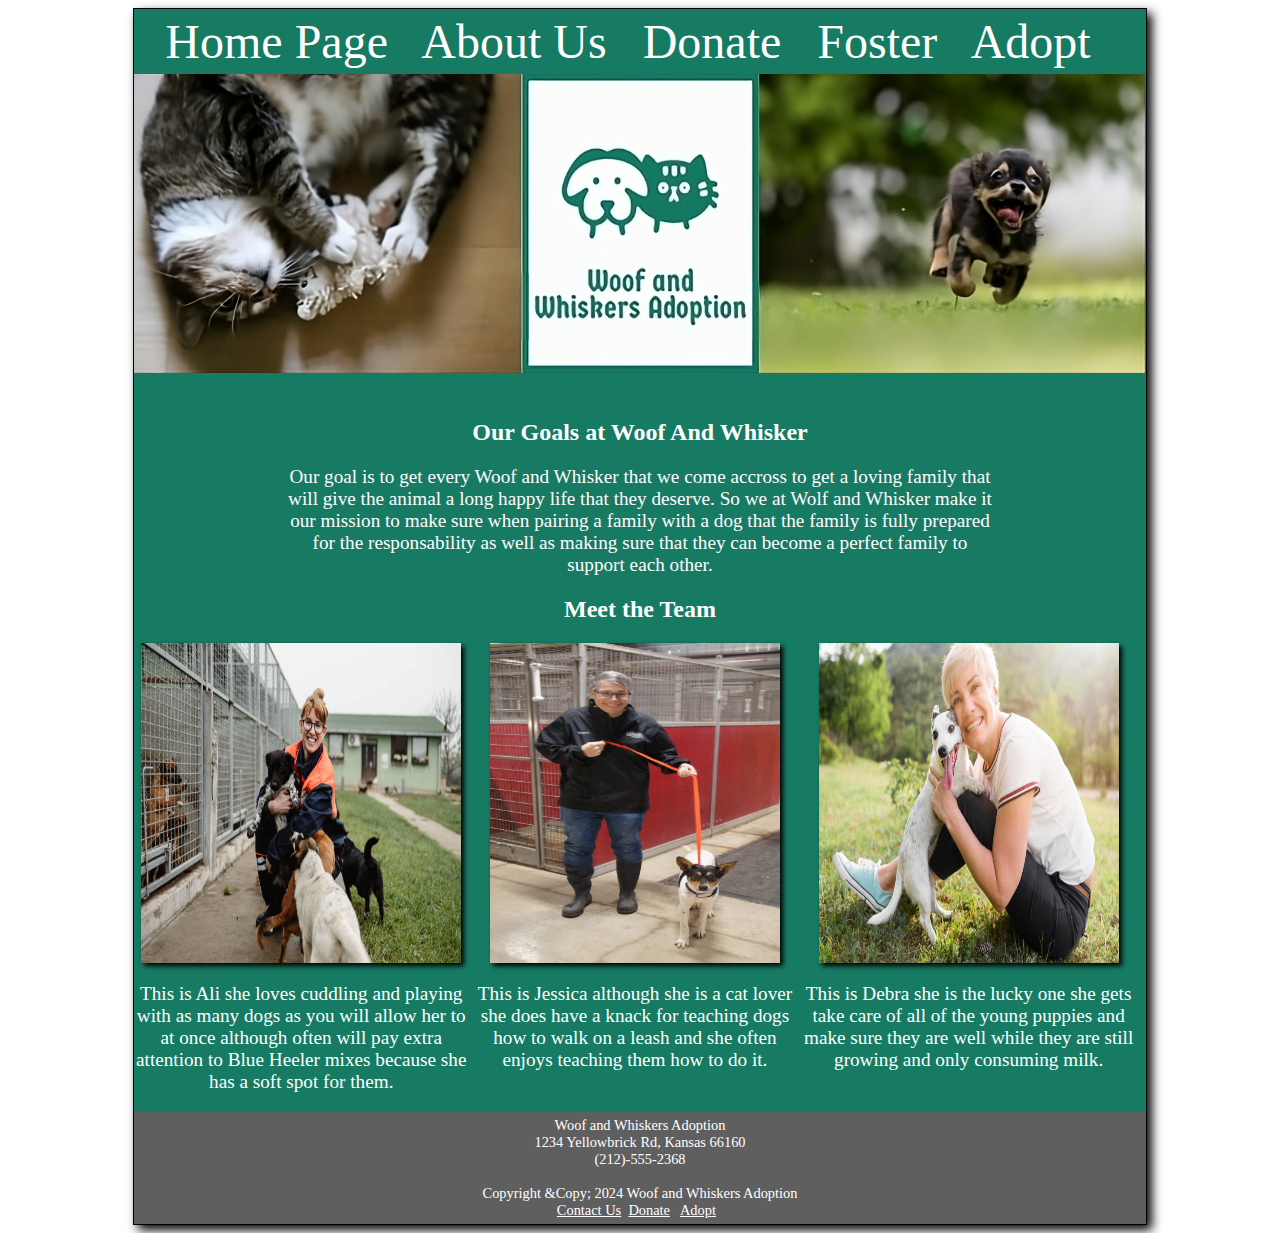
<file: aboutus.html>
<!doctype html>
<html lang="en">
	<head>
		<title>Woof and Whiskers Adoption</title>
		<meta charset="utf-8">
		<link rel="stylesheet"  href="webproject.css">
	</head>
	<body>
		<div id="wrapper">
		<nav>
			<a href="index.html">Home Page</a> &nbsp;
			<a href="aboutus.html">About Us</a> &nbsp;
			<a href="donate.html">Donate</a> &nbsp;
			<a href="foster.html">Foster</a> &nbsp;
			<a href="Adopt.html">Adopt</a> &nbsp;
		</nav>
		
		<div id="coverpage"></div>
		
		<main> 
			<h2>Our Goals at Woof And Whisker</h2>
			<p class="center">Our goal is to get every Woof and Whisker that we come accross to get a loving family that will give the animal a long happy life that they deserve. So we at Wolf and Whisker make it our mission to make sure when pairing a family with a dog that the family  is fully prepared for the responsability as well as making sure that they can become a perfect family to support each other.</p>
			
			<h2>Meet the Team</h2>
			<section>
				<div id="Ali"></div>
				<p>This is Ali she loves cuddling and playing with as many dogs as you will allow her to at once although often will pay extra attention to Blue Heeler mixes because she has a soft spot for them.
			</section>	
			<section>
				<div id="Jessica"></div>
				<p>This is Jessica although she is a cat lover she does have a knack for teaching dogs how to walk on a leash and she often enjoys teaching them how to do it.</p>
			</section>	
			<section>
				<div id="Debra"></div>
				<p>This is Debra she is the lucky one she gets take care of all of the young puppies and make sure they are well while they are still growing and only consuming milk.</p>
			</section>	
			
		</main>
		
		<footer>	
			<div> 
				 Woof and Whiskers Adoption
				<br>1234 Yellowbrick Rd, Kansas 66160
				<br>(212)-555-2368
			</div>

				<br> Copyright &Copy; 2024 Woof and Whiskers Adoption
				<br> <a href="mailto:Jdvora27@stu.jjc.edu">Contact Us</a>&nbsp;
				<a href="donate.html">Donate</a> &nbsp;
				<a href="Adopt.html">Adopt</a> &nbsp;
				
		</footer>
		</div>	
	</body>
</html>
</file>
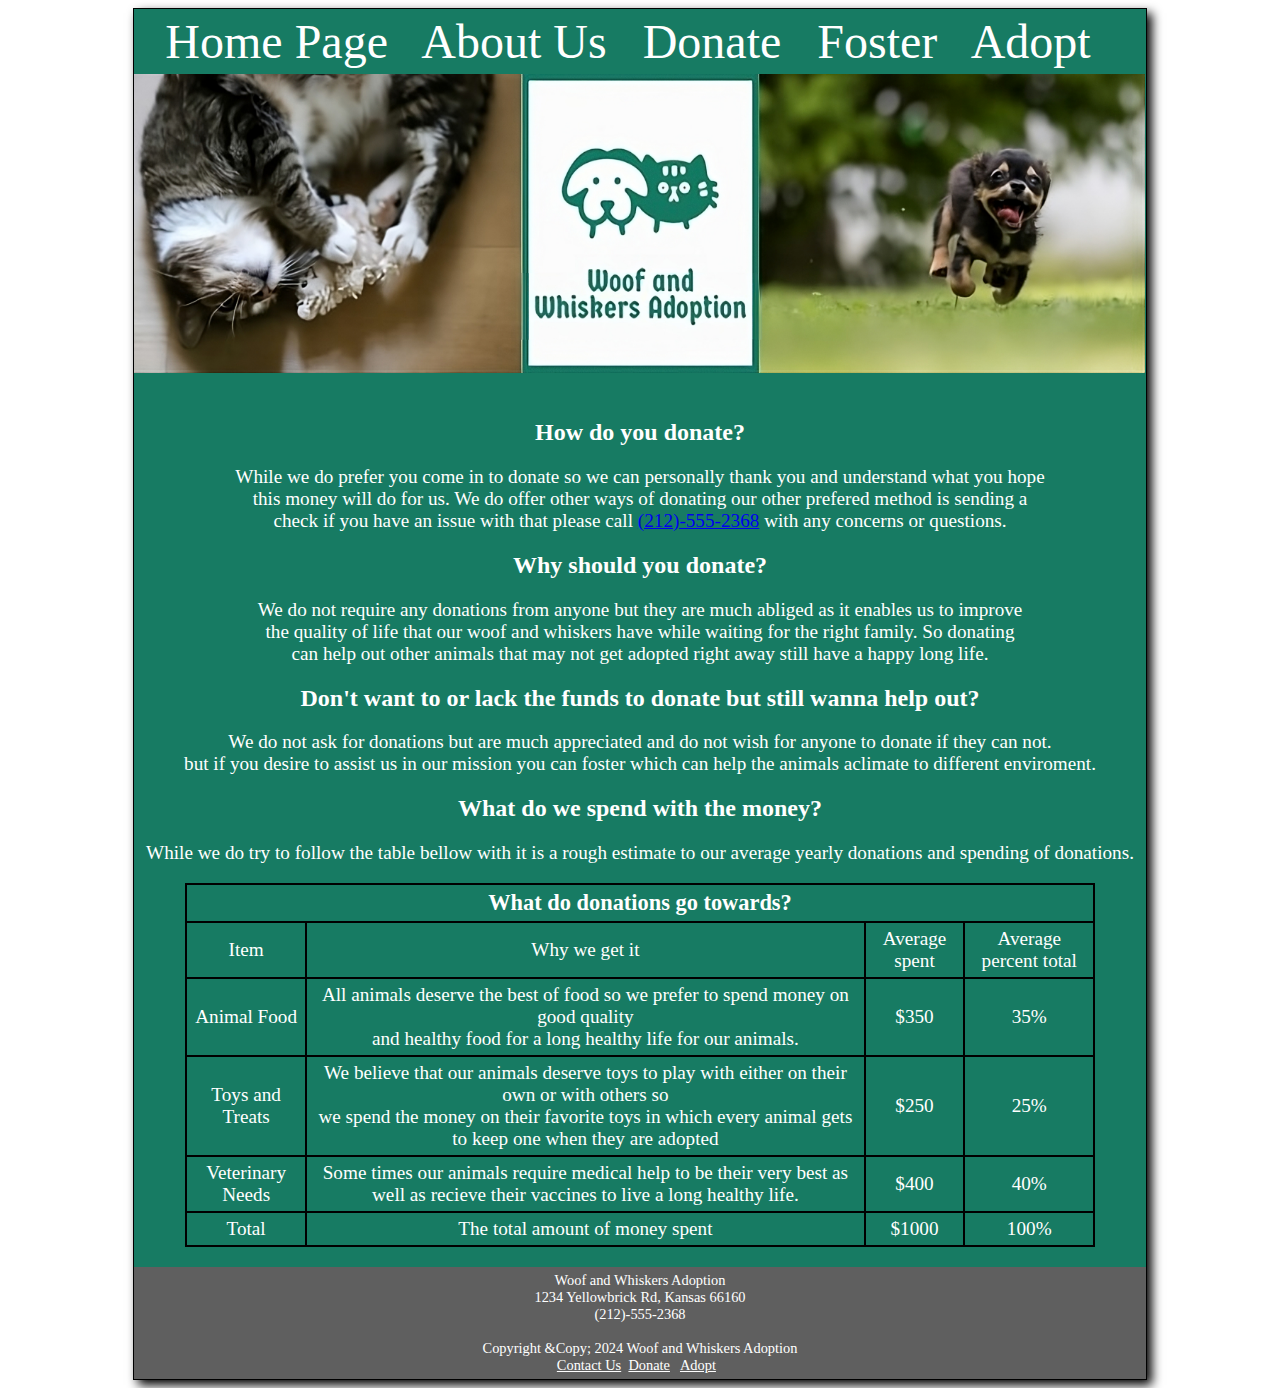
<file: donate.html>
<!doctype html>
<html lang="en">
	<head>
		<title>Woof and Whiskers Adoption</title>
		<meta charset="utf-8">
		<link rel="stylesheet"  href="webproject.css">
	</head>
	<body>
		<div id="wrapper">
		<nav>
			<a href="index.html">Home Page</a> &nbsp;
			<a href="aboutus.html">About Us</a> &nbsp;
			<a href="donate.html">Donate</a> &nbsp;
			<a href="foster.html">Foster</a> &nbsp;
			<a href="Adopt.html">Adopt</a> &nbsp;
		</nav>
		
		<div id="coverpage"></div>
		
		<main> 
					<h2>How do you donate&#63;</h2>
					<p>While we do prefer you come in to donate so we can personally thank you and understand what you hope<br> this money will do for us. We do offer other ways of donating our other prefered method is sending a<br> check if you have an issue with that please call <a href="tel:212-555-2368">(212)-555-2368</a> with any concerns or questions.</p>
			
					<h2>Why should you donate&#63;</h2>
					<p> We do not require any donations from anyone but they are much abliged as it enables us to improve<br> the quality of life that our woof and whiskers have while waiting for the right family. So donating<br> can help out other animals that may not get adopted right away still have a happy long life.</p>
					
					<h2>Don't want to or lack the funds to donate but still wanna help out&#63;</h2>
					<p>We do not ask for donations but are much appreciated and do not wish for anyone to donate if they can not.<br> but if you desire to assist us in our mission you can foster which can help the animals aclimate to different enviroment.</p>
					
					<h2>What do we spend with the money&#63;</h2>
					<p>While we do try to follow the table bellow with it is a rough estimate to our average yearly donations and spending of donations. </p>
					

			<table>
				<tr>
					<th colspan="4">What do donations go towards?</th>
				</tr>	
				<tr>
					<td>Item</td>
					<td>Why we get it</td>
					<td>Average spent</td>
					<td>Average percent total</td>
				</tr>
				<tr>
					<td>Animal Food</td>
					<td>All animals deserve the best of food so we prefer to spend money on good quality
					<br>and healthy food for a long healthy life for our animals.</td>
					<td>$350</td>
					<td>35%</td>
				</tr>
				<tr>
					<td>Toys and Treats</td>
					<td>We believe that our animals deserve toys to play with either on their own or with others so
					<br>we spend the money on their favorite toys in which every animal gets to keep one when they are adopted </td>
					<td>$250</td>
					<td>25%</td>
				</tr>
				<tr>
					<td>Veterinary Needs</td>
					<td>Some times our animals require medical help to be their very best as well as recieve their vaccines to live a long healthy life.</td>
					<td>$400</td>
					<td>40%</td>
				</tr>
				<tr>
					<td>Total</td>
					<td>The total amount of money spent</td>
					<td>$1000</td>
					<td>100%</td>
				</tr>
			
			</table>
		</main>
		<footer>	
			<div> 
				 Woof and Whiskers Adoption
				<br>1234 Yellowbrick Rd, Kansas 66160
				<br>(212)-555-2368
			</div>

				<br> Copyright &Copy; 2024 Woof and Whiskers Adoption
				<br> <a href="mailto:Jdvora27@stu.jjc.edu">Contact Us</a>&nbsp;
				<a href="donate.html">Donate</a> &nbsp;
				<a href="Adopt.html">Adopt</a> &nbsp;
				
		</footer>
		</div>	
	</body>
</html>
</file>
<file: webproject.css>
#wrapper{
		Width: 80%;
		min-width: 960px;
		max-width: 2048px;
		margin-right: auto;
		margin-left: auto;
		background-color: #177b63;
		border: 1px solid #000000;
		box-shadow: 5px 5px 10px;
		}
	
	#coverpage{
		height: 300px;
		width: auto;
		Background-image:url(images/coverpage.jpg);
		background-repeat: no-repeat;
		background-size: 100% 92%;
		padding-bottom: 25px;
		}
		
	#family{
		height: 320px;
		width: 215px;
		Background-image:url(images/familydog.jpg);
		background-repeat: no-repeat;
		background-size: 100% 100%;
		margin: auto;
		box-shadow: 3px 3px 5px;
		}
		
	#sitdog{
		height: 320px;
		width: 215px;
		Background-image:url(images/sitdog.jpg);
		background-repeat: no-repeat;
		background-size: 100% 100%;
		margin: auto;
		margin-bottom: 20px;
		box-shadow: 3px 3px 5px;
		}
		
	#Ali{
		height: 320px;
		width:320px;
		Background-image:url(images/Ali.jpg);
		background-repeat: no-repeat;
		background-size: 100% 100%;
		margin: auto;
		margin-bottom: 20px;
		box-shadow: 3px 3px 5px;
		}
		
	#Jessica{
		height: 320px;
		width: 290px;
		Background-image:url(images/Jessica.jpg);
		background-repeat: no-repeat;
		background-size: 100% 100%;
		margin: auto;
		margin-bottom: 20px;
		box-shadow: 3px 3px 5px;
		}
	
	#Debra{
		height: 320px;
		width: 300px;
		Background-image:url(images/Debra.jpg);
		background-repeat: no-repeat;
		background-size: 100% 100%;
		margin: auto;
		margin-bottom: 20px;
		box-shadow: 3px 3px 5px;
		}
		
	#Kittens{
		height: 320px;
		width: 350px;
		Background-image:url(images/Kittens.jpg);
		background-repeat: no-repeat;
		background-size: 100% 100%;
		margin: auto;
		margin-bottom: 20px;
		box-shadow: 3px 3px 5px;
		}
		
	#Puppy{
		height: 320px;
		width: 350px;
		Background-image:url(images/3dogs.jpg);
		background-repeat: no-repeat;
		background-size: 100% 100%;
		margin: auto;
		margin-bottom: 20px;
		box-shadow: 3px 3px 5px;
		}
	
	#submit {
			grid-column: 2/3;
			width:9em
		}
	
	#blackdog{
		height: 320px;
		width: 350px;
		Background-image:url(images/blackdog.jpg);
		background-repeat: no-repeat;
		background-size: 100% 100%;
		margin: auto;
		margin-bottom: 20px;
		box-shadow: 3px 3px 5px;
		}
	
	#dogwrope{
		height: 320px;
		width: 350px;
		Background-image:url(images/dogwrope.jpg);
		background-repeat: no-repeat;
		background-size: 100% 100%;
		margin: auto;
		margin-bottom: 20px;
		box-shadow: 3px 3px 5px;
		}
		
	#dogyawning{
		height: 320px;
		width: 350px;
		Background-image:url(images/dogyawning.jpg);
		background-repeat: no-repeat;
		background-size: 100% 100%;
		margin: auto;
		margin-bottom: 20px;
		box-shadow: 3px 3px 5px;
		}
	
	#twindog{
		height: 320px;
		width: 350px;
		Background-image:url(images/twindog.jpg);
		background-repeat: no-repeat;
		background-size: 100% 100%;
		margin: auto;
		margin-bottom: 20px;
		box-shadow: 3px 3px 5px;
		}
		
	#blackcat{
		height: 320px;
		width: 350px;
		Background-image:url(images/blackcat.jpg);
		background-repeat: no-repeat;
		background-size: 100% 100%;
		margin: auto;
		margin-bottom: 20px;
		box-shadow: 3px 3px 5px;
		}
	
	#catpiano{
		height: 320px;
		width: 350px;
		Background-image:url(images/catpiano.jpg);
		background-repeat: no-repeat;
		background-size: 100% 100%;
		margin: auto;
		margin-bottom: 20px;
		box-shadow: 3px 3px 5px;
		}
		
	#sleepycat{
		height: 320px;
		width: 350px;
		Background-image:url(images/sleepycat.jpg);
		background-repeat: no-repeat;
		background-size: 100% 100%;
		margin: auto;
		margin-bottom: 20px;
		box-shadow: 3px 3px 5px;
		}
	
	#babycat{
		height: 320px;
		width: 350px;
		Background-image:url(images/babycat.jpg);
		background-repeat: no-repeat;
		background-size: 100% 100%;
		margin: auto;
		margin-bottom: 20px;
		box-shadow: 3px 3px 5px;
		}
		
	.home{
		font-size:1.2em;
		color: #FFFFFF;
	}
	
	.white{
		color: #FFFFFF;
		font-size: 0.9em;
		}
	
	
	main{
		margin-bottom: 20px;
		}
	
	section{
		float: left;
		width: 33%;
		}
	
	nav{
		text-align: center;
		font-size: 3em;
		padding-top: 5px;
		padding-bottom:5px;
		border:2px #000000;
	}
	
	nav a {
		text-decoration: none;
		color: #ffffff;
		}
		
	nav a:link {
		color: #ffffff;
		}
		
	nav a:visited {
		color: #ffffff;
		}
		
	nav a:hover {
		color: #fcfc03;
		}

	p {
		text-align: center;
		color: #FFFFFF;
		font-size:1.2em;
		}
		
	h2{
		text-align: center;
		color: #FFFFFF
		}
		
	footer{
		padding-top: 5px;
		padding-bottom:5px;
		color: #FFFFFF;
		text-align: center;
		font-size: 0.9em;
		background-color: #5F5F5f;
		clear:both
		}
	
	footer a:link {
		color: #FFFFFF;
		}
	
	table {
		border: 2px solid #000000;
		width:90%;
		border-collapse: collapse;
		color: #FFFFFF;
		margin-left: auto;
		margin-right: auto;
		margin-top: 5px;
		}
	
	th {
		padding: 5px;
		border: 2px solid #000000;
		color: #FFFFFF;
		font-size: 1.4em;
		}
		
	td {
		padding: 5px;
		border: 2px solid #000000;
		text-align: center;
		color: #FFFFFF;
			font-size: 1.2em;
		}
		
	form { 
		padding-right: 12em;
		display: flex;
        flex-direction: column;
		width: 60%;
		display: grid;
		grid-template-columns:  10em;
		grid-gap: 1em;
		color: #FFFFFF;
		font-size: 1.2em;
		margin: auto;
		 }
	
	label{
		text-align:right;
	}
	
	input, textarea {
		margin-bottom: 0.5em;
	}
	
	input {
	  background-color:white;
	  border: solid 2px;
	  color: black;
	  text-decoration: none;
	  margin: 2px 2px;
	  padding: 10px;
	  cursor: pointer;
		}
	
	textarea {
	  background-color:white;
	  border: solid 2px;
	  color: black;
	  text-decoration: none;
	  margin: 2px 2px;
	  padding: 10px ;
	  cursor: pointer;
		}
	
	.center{
		height:auto;
		width:70%;
		margin: auto;
		}
	
	.top{
		margin-top: 0em;
		}
	
	.bottom{
				margin-bottom: 0em;
		}
</file>
